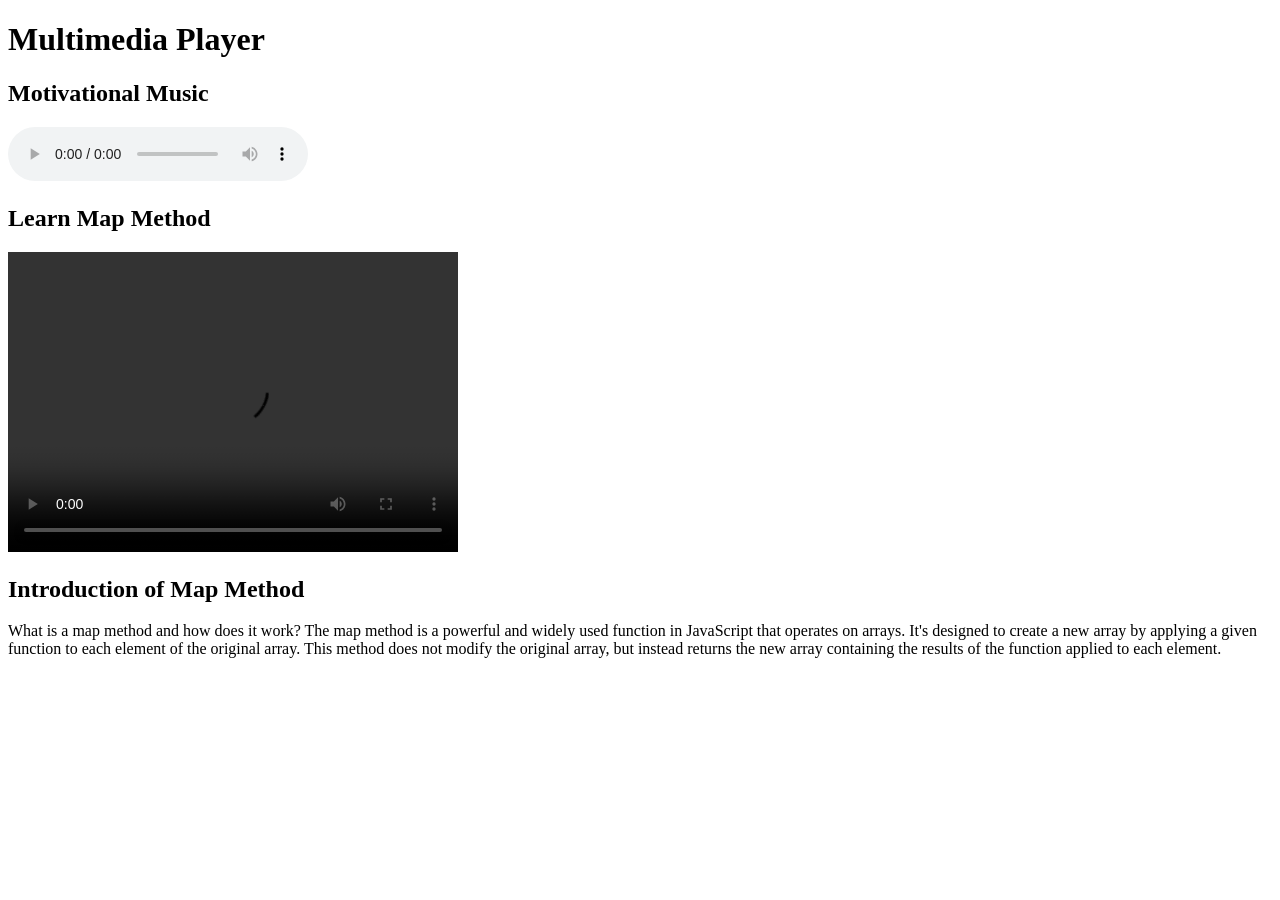
<file: HTML /Multimedia_Page.html>
<!DOCTYPE html>
<html lang="en">
<head>
  <meta charset="UTF-8">
  <meta name="viewport" content="width=device-width, initial-scale=1.0">
  <title>Multimedia Player</title>
</head>

<body>
  <h1>Multimedia Player</h1>

  <section>
    <h2>Motivational Music</h2>    
    <audio controls aria-label="the audio clip">
      <source src="https://cdn.freecodecamp.org/curriculum/js-music-player/sailing-away.mp3" type="audio/mpeg">
    </audio>
  </section>

  <section>
    <h2>Learn Map Method</h2>
    <video controls width="450px" height="300" aria-label="the video clip">
      <source src="https://cdn.freecodecamp.org/curriculum/labs/what-is-the-map-method-and-how-does-it-work.mp4" type="video/mp4">
      <track src="https://cdn.freecodecamp.org/curriculum/labs/what-is-the-map-method-and-how-does-it-work.vtt" kind="subtitles" srclang="en" label="English" ></track>
    </video>
  </section>
  <section>
    <h2>Introduction of Map Method</h2>
    <p>What is a map method and how does it work? The map method is a powerful and widely used function in JavaScript that operates on arrays. It's designed to create a new array by applying a given function to each element of the original array. This method does not modify the original array, but instead returns the new array containing the results of the function applied to each element.</p>
  </section>

</body>

</html>
</file>
